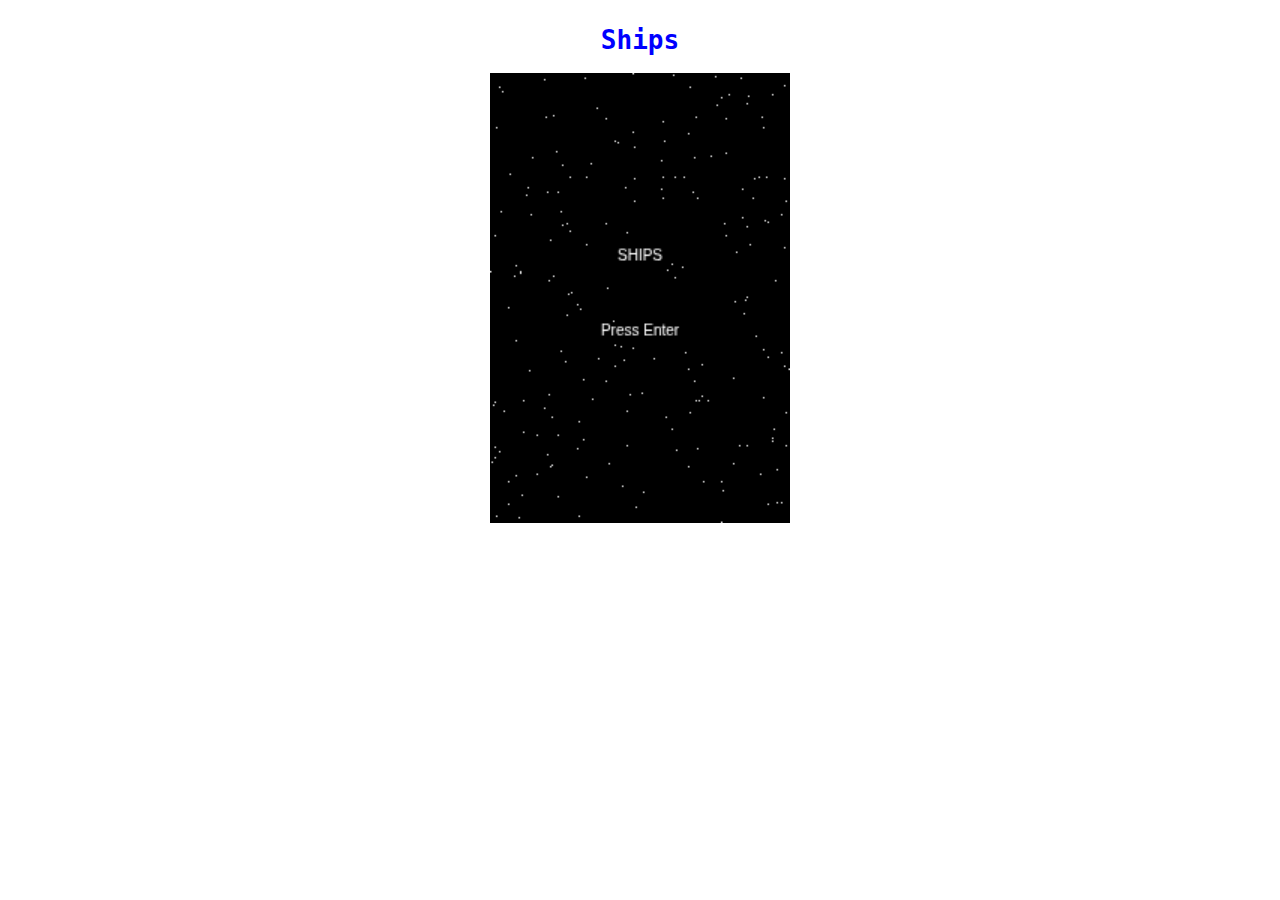
<file: ships/index.html>
<!DOCTYPE html>
<html lang="es">
  <head>
    <meta charset="UTF-8" />
    <meta name="viewport" content="width=device-width, initial-scale=1.0" />
    <link rel="stylesheet" type="text/css" href="css/style.css" />
    <!--[if lte IE 8]><meta http-equiv="X-UA-Compatible" content="chrome=1" /><![endif]-->
    <title>Ships</title>
  </head>

  <body class="body">
    <div class="generalContainer">
      <h1 class="title">Ships</h1>
      <div class="canvasContainer">
        <canvas
        id="canvas"
        width="200"
        height="300"
        class="canvas">
          [Canvas not supported by your browser.]
        </canvas>
      </div>
    </div>
    <script type="application/javascript" src="js/vars.js"></script>
    <script type="application/javascript" src="js/Scene.js"></script>
    <script type="application/javascript" src="js/Rectangle.js"></script>
    <script type="application/javascript" src="js/authFunctions.js"></script>
    <script type="application/javascript" src="js/scenes/mainScene/scene.js"></script>
    <script type="application/javascript" src="js/scenes/mainScene/actFunction.js"></script>
    <script type="application/javascript" src="js/scenes/mainScene/paintFunction.js"></script>
    <script type="application/javascript" src="js/scenes/highScoresScene/scene.js"></script>
    <script type="application/javascript" src="js/scenes/highScoresScene/actFunction.js"></script>
    <script type="application/javascript" src="js/scenes/highScoresScene/paintFunction.js"></script>
    <script type="application/javascript" src="js/scenes/gameScene/scene.js"></script>
    <script type="application/javascript" src="js/scenes/gameScene/actFunction.js"></script>
    <script type="application/javascript" src="js/scenes/gameScene/paintFunction.js"></script>
    <script type="application/javascript" src="js/gameRunFunctions.js"></script>
    <script type="application/javascript" src="js/eventFunctions.js"></script>
  </body>
</html>
</file>
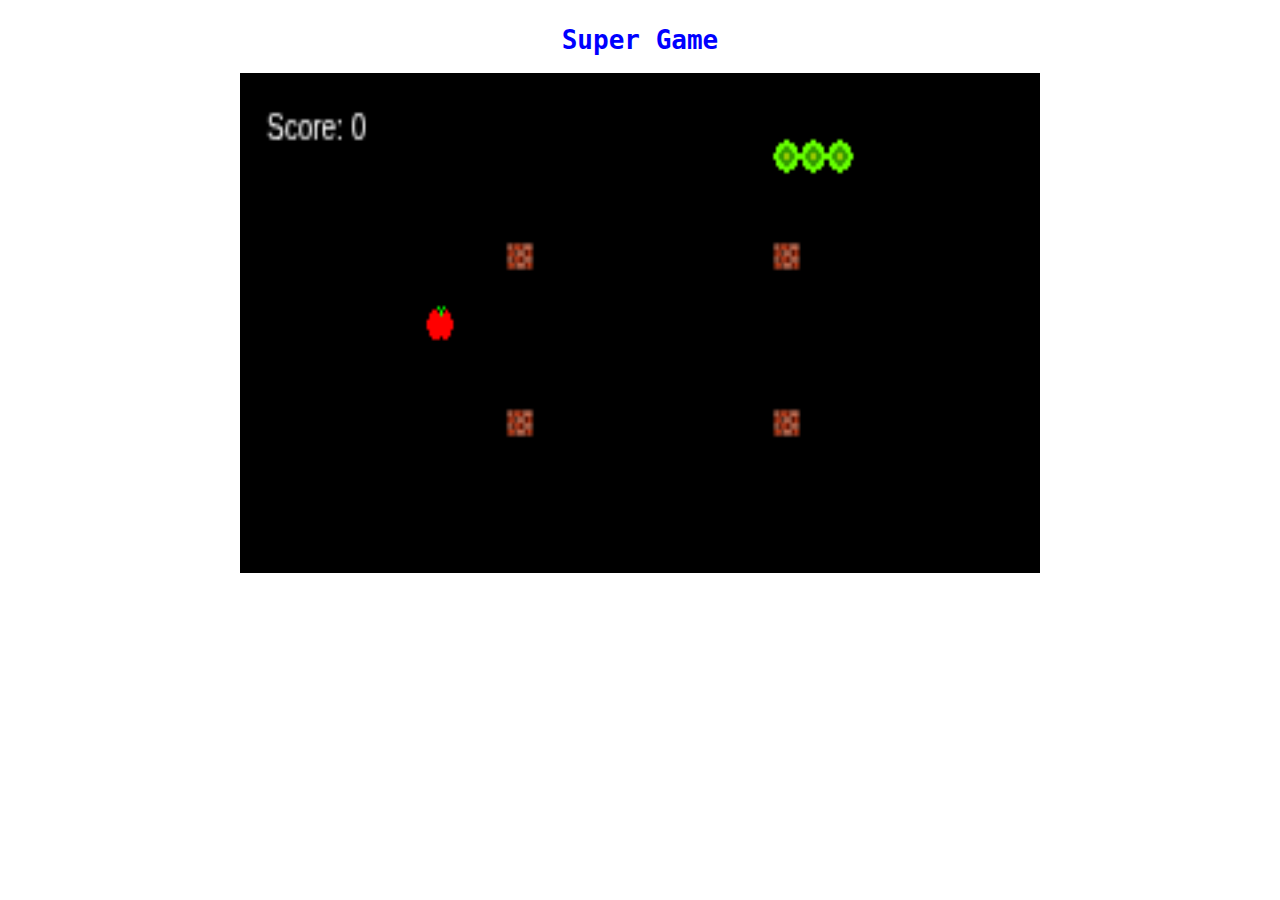
<file: Snake OOP/index.html>
<!DOCTYPE html>
<html lang="es">
  <head>
    <meta charset="UTF-8" />
    <meta name="viewport" content="width=device-width, initial-scale=1.0" />
    <link rel="stylesheet" type="text/css" href="css/style.css" />
    <!--[if lte IE 8]><meta http-equiv="X-UA-Compatible" content="chrome=1" /><![endif]-->
    <title>Snake Game - OOP</title>
  </head>
  <body class="body">
    <div class="generalContainer">
      <h1 class="title">Super Game</h1>
      <div class="canvasContainer">
        <canvas
        id="canvas"
        width="300"
        height="150"
        class="canvas"
        >
          [Canvas not supported by your browser.]
        </canvas>
      </div>
    </div>
    <!-- <script type="application/javascript" src="js/Enemy.js"></script>
    <script type="application/javascript" src="js/Helper.js"></script>
    <script type="application/javascript" src="js/Keyboard.js"></script>
    <script type="application/javascript" src="js/Scene.js"></script> -->
    <script type="application/javascript" src="js/utils/Keyboard.js"></script>
    <script type="application/javascript" src="js/utils/Math.js"></script>
    <script type="application/javascript" src="js/elements/BodyPart.js"></script>
    <script type="application/javascript" src="js/elements/Food.js"></script>
    <script type="application/javascript" src="js/elements/Player.js"></script>
    <script type="application/javascript" src="js/elements/Wall.js"></script>
    <script type="application/javascript" src="js/Game.js"></script>
    <script type="application/javascript" src="js/App.js"></script>
  </body>
</html>
</file>
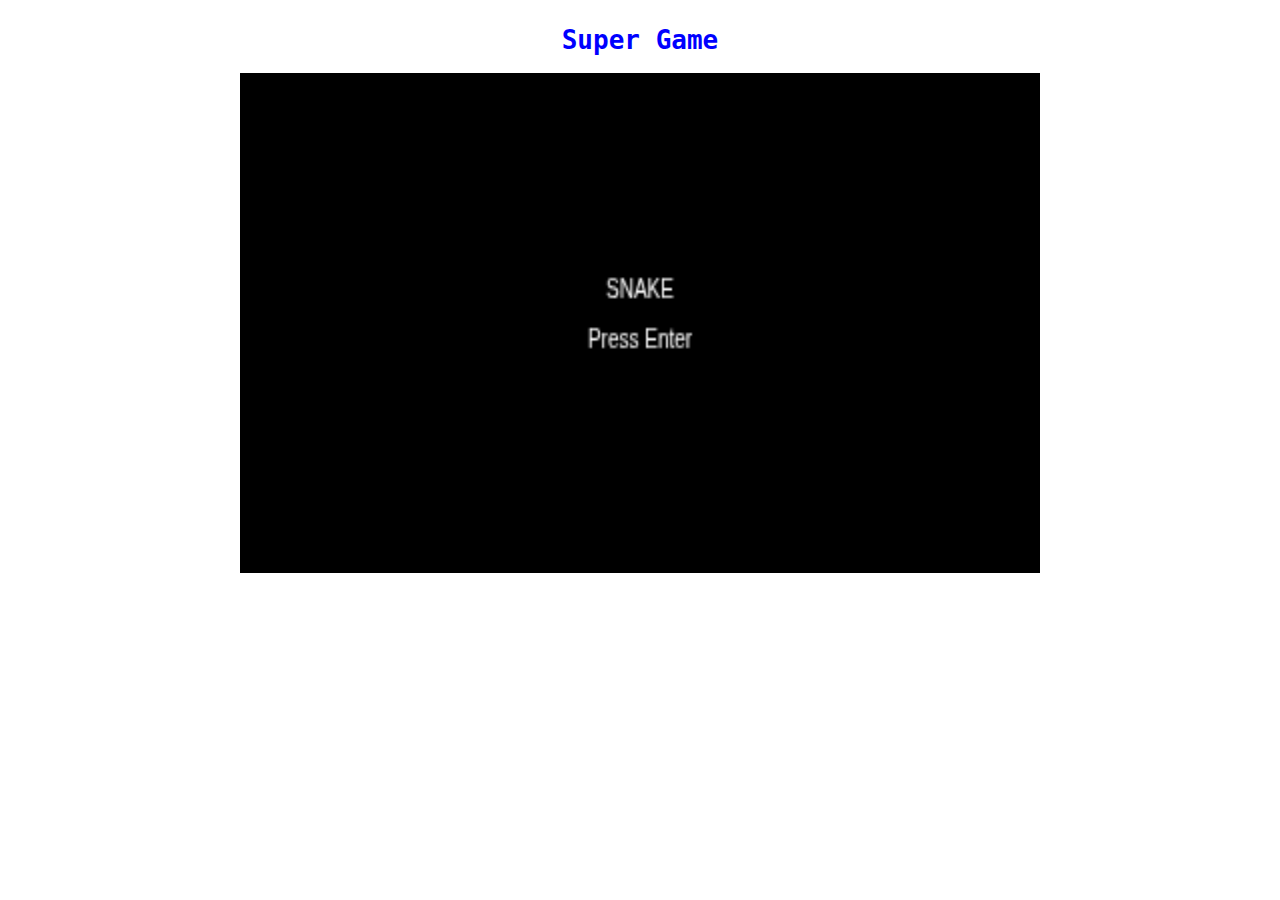
<file: snake/index.html>
<!DOCTYPE html>
<html lang="es">
  <head>
    <meta charset="UTF-8" />
    <meta name="viewport" content="width=device-width, initial-scale=1.0" />
    <link rel="stylesheet" type="text/css" href="css/style.css" />
    <!--[if lte IE 8]><meta http-equiv="X-UA-Compatible" content="chrome=1" /><![endif]-->
    <title>Yacare Game</title>
  </head>

  <body class="body">
    <div class="generalContainer">
      <h1 class="title">Super Game</h1>
      <div class="canvasContainer">
        <canvas
        id="canvas"
        width="400"
        height="200"
        class="canvas">
          [Canvas not supported by your browser.]
        </canvas>
      </div>
    </div>
    <script type="application/javascript" src="js/vars.js"></script>
    <script type="application/javascript" src="js/Rectangle.js"></script>
    <script type="application/javascript" src="js/Scene.js"></script>
    <script type="application/javascript" src="js/authFunctions.js"></script>
    <script type="application/javascript" src="js/gameRunFunctions.js"></script>
    <script type="application/javascript" src="js/scenes/mainScene/scene.js"></script>
    <script type="application/javascript" src="js/scenes/mainScene/paintFunction.js"></script>
    <script type="application/javascript" src="js/scenes/mainScene/actFunction.js"></script>
    <script type="application/javascript" src="js/scenes/gameScene/scene.js"></script>
    <script type="application/javascript" src="js/scenes/gameScene/paintFunction.js"></script>
    <script type="application/javascript" src="js/scenes/gameScene/actFunction.js"></script>
    <script type="application/javascript" src="js/scenes/highScoresScene/scene.js"></script>
    <script type="application/javascript" src="js/scenes/highScoresScene/paintFunction.js"></script>
    <script type="application/javascript" src="js/scenes/highScoresScene/actFunction.js"></script>
    <script type="application/javascript" src="js/eventFunctions.js"></script>
  </body>
</html>
</file>
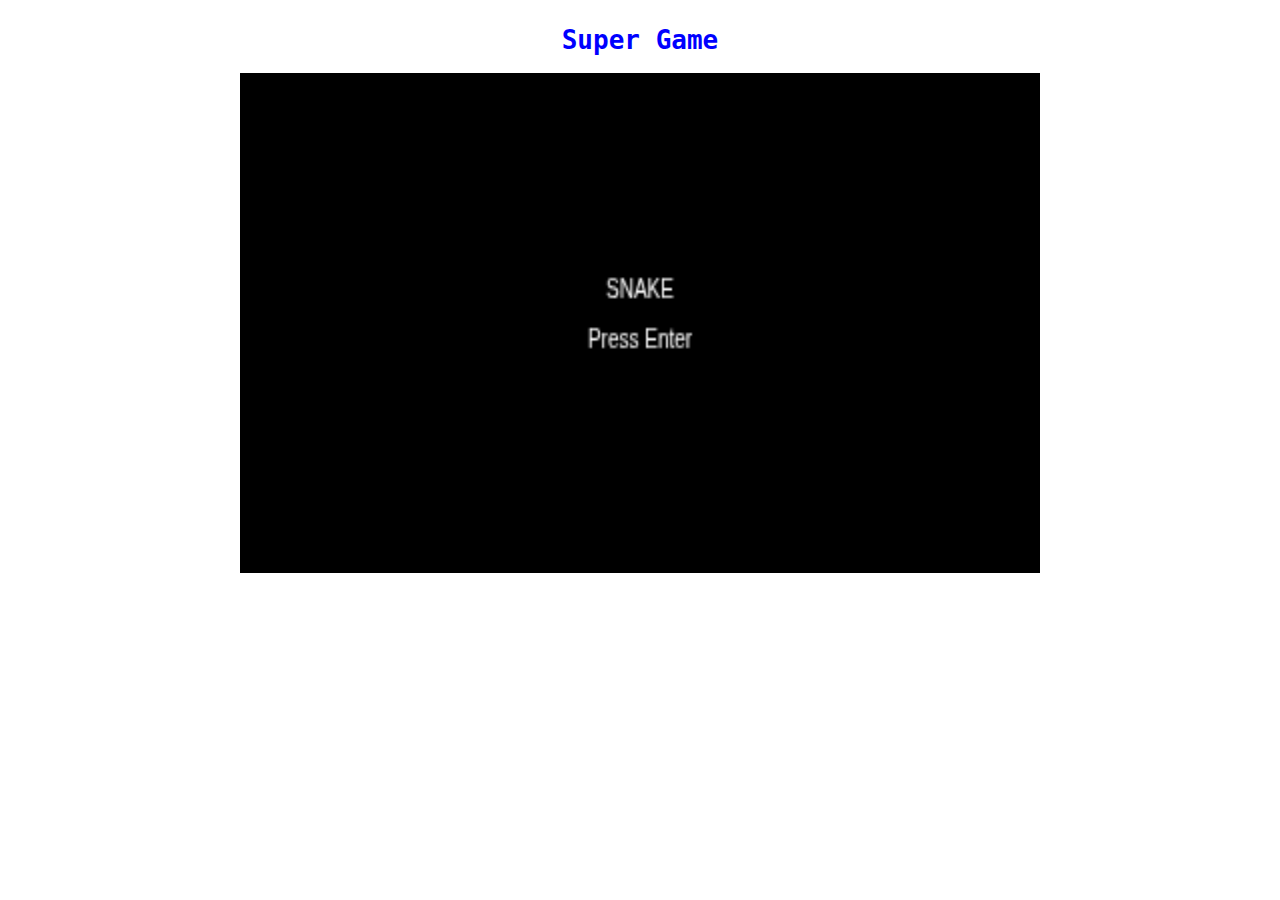
<file: games/snake/index.html>
<!DOCTYPE html>
<html lang="es">
  <head>
    <meta charset="UTF-8" />
    <meta name="viewport" content="width=device-width, initial-scale=1.0" />
    <link rel="stylesheet" type="text/css" href="css/style.css" />
    <!--[if lte IE 8]><meta http-equiv="X-UA-Compatible" content="chrome=1" /><![endif]-->
    <title>Yacare Game</title>
  </head>

  <body class="body">
    <div class="generalContainer">
      <h1 class="title">Super Game</h1>
      <div class="canvasContainer">
        <canvas
        id="canvas"
        width="400"
        height="200"
        class="canvas">
          [Canvas not supported by your browser.]
        </canvas>
      </div>
    </div>
    <script type="application/javascript" src="js/vars.js"></script>
    <script type="application/javascript" src="js/Rectangle.js"></script>
    <script type="application/javascript" src="js/Scene.js"></script>
    <script type="application/javascript" src="js/authFunctions.js"></script>
    <script type="application/javascript" src="js/gameRunFunctions.js"></script>
    <script type="application/javascript" src="js/scenes/mainScene/mainScene.js"></script>
    <script type="application/javascript" src="js/scenes/mainScene/paintFunction.js"></script>
    <script type="application/javascript" src="js/scenes/mainScene/actFunction.js"></script>
    <script type="application/javascript" src="js/scenes/gameScene/gameScene.js"></script>
    <script type="application/javascript" src="js/scenes/gameScene/paintFunction.js"></script>
    <script type="application/javascript" src="js/scenes/gameScene/actFunction.js"></script>
    <script type="application/javascript" src="js/eventFunctions.js"></script>
  </body>
</html>
</file>
<file: ships/css/style.css>
.generalContainer{
  width: 100%;
  height: 100%;
  display: flex;
  justify-content: center;
  align-items: center;
  flex-direction: column;
}

.title{
  color: blue;
  font-family: monospace;
}

.canvas{
  background:#999;
  width:300px;
  height:450px;
}
</file>
<file: Snake OOP/css/style.css>
.generalContainer{
  width: 100%;
  height: 100%;
  display: flex;
  justify-content: center;
  align-items: center;
  flex-direction: column;
}

.title{
  color: blue;
  font-family: monospace;
}

.canvas{
  background:#999;
  width:800px;
  height:500px;
}
</file>
<file: snake/css/style.css>
.generalContainer{
  width: 100%;
  height: 100%;
  display: flex;
  justify-content: center;
  align-items: center;
  flex-direction: column;
}

.title{
  color: blue;
  font-family: monospace;
}

.canvas{
  background:#999;
  width:800px;
  height:500px;
}
</file>
<file: games/snake/css/style.css>
.generalContainer{
  width: 100%;
  height: 100%;
  display: flex;
  justify-content: center;
  align-items: center;
  flex-direction: column;
}

.title{
  color: blue;
  font-family: monospace;
}

.canvas{
  background:#999;
  width:800px;
  height:500px;
}
</file>
